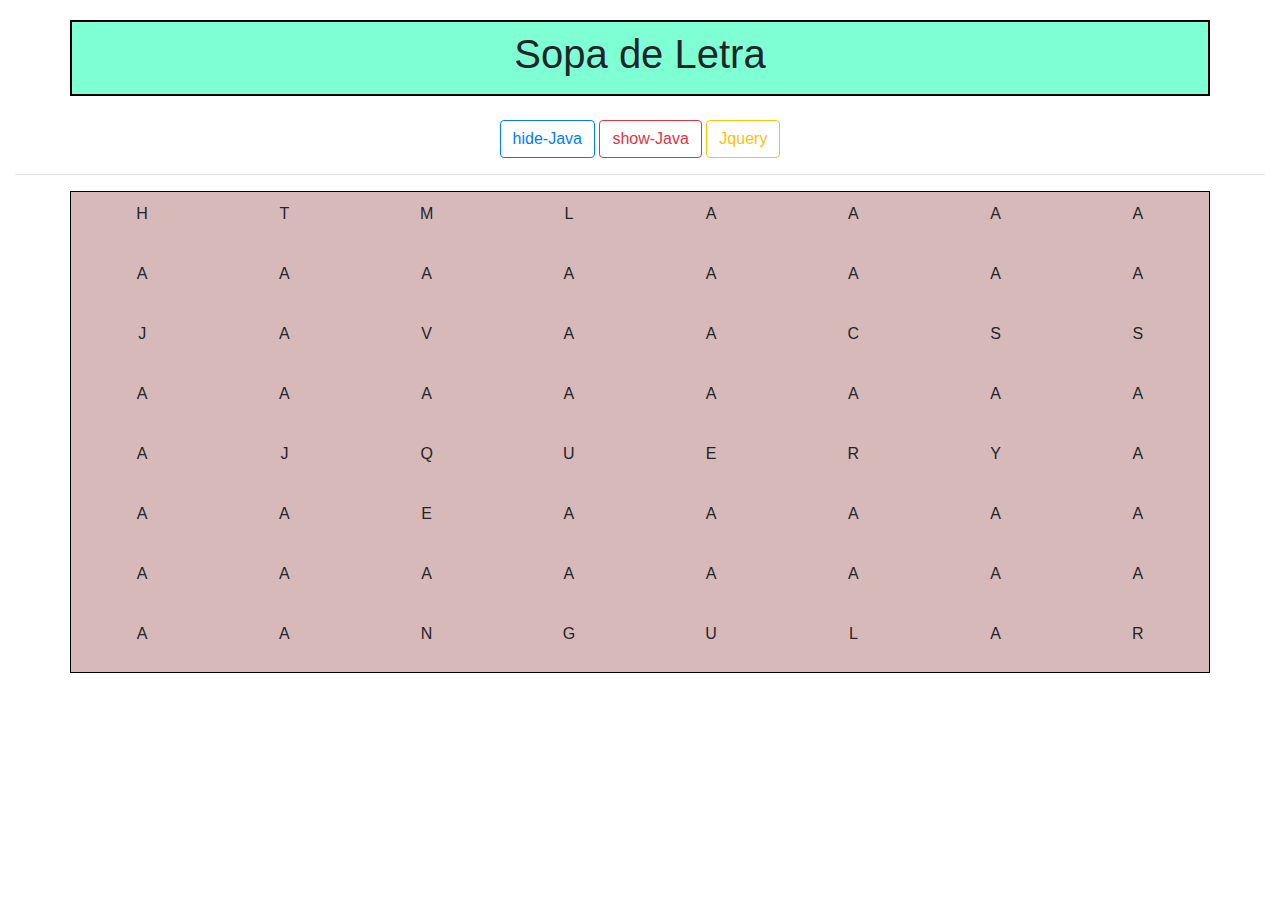
<file: 11.ejercicio1/index.html>
<!DOCTYPE html>
<html lang="en">

<head>
    <meta charset="UTF-8">
    <meta name="viewport" content="width=device-width, initial-scale=1.0">
    <meta http-equiv="X-UA-Compatible" content="ie=edge">
    <link rel="stylesheet" href="https://stackpath.bootstrapcdn.com/bootstrap/4.3.1/css/bootstrap.min.css"
        integrity="sha384-ggOyR0iXCbMQv3Xipma34MD+dH/1fQ784/j6cY/iJTQUOhcWr7x9JvoRxT2MZw1T" crossorigin="anonymous">
    <link rel="stylesheet" href="estilos.css">
    <title>Sopa de Letras</title>
</head>

<body>
    <div class="container-fluid">

            <div class="container">
                    <div class="row">
                            <div class="col text-center p-2 texto">
                                <h1>Sopa de Letra</h1>
                            </div>
                    </div>
                    <div class="row">
                        <div class="col text-center pt-4">
                            <button type="button" class="btn btn-outline-primary hide">hide-Java</button>
                            <button type="button" class="btn btn-outline-danger show">show-Java</button>
                            <button type="button" class="btn btn-outline-warning animate">Jquery</button>

                        </div>

                    </div>
             </div>
             <hr>
        
            <div class="container contenido">
               
                <div class="row ">
                    <div class="col">
                        <P class="caja html">
                            H
                        </P>
                    </div>
                    <div class="col">
                        <P class="caja html">
                            T
                        </P>
                    </div>
                    <div class="col">
                        <P class="caja html">
                            M
                        </P>
                    </div>
                    <div class="col">
                        <P class="caja html">
                            L
                        </P>
                    </div>
                    <div class="col">
                        <P class="caja">
                            A
                        </P>
                    </div>
                    <div class="col">
                        <P class="caja">
                            A
                        </P>
                    </div>
                    <div class="col">
                        <P class="caja">
                            A
                        </P>
                    </div>
                    <div class="col">
                        <P class="caja">
                            A
                        </P>
                    </div>
                </div>
                <div class="row">
                    <div class="col">
                        <P class="caja">
                            A
                        </P>
                    </div>
                    <div class="col">
                        <P class="caja">
                            A
                        </P>
                    </div>
                    <div class="col">
                        <P class="caja">
                            A
                        </P>
                    </div>
                    <div class="col">
                        <P class="caja">
                            A
                        </P>
                    </div>
                    <div class="col">
                        <P class="caja">
                            A
                        </P>
                    </div>
                    <div class="col">
                        <P class="caja">
                            A
                        </P>
                    </div>
                    <div class="col">
                        <P class="caja">
                            A
                        </P>
                    </div>
                    <div class="col">
                        <P class="caja">
                            A
                        </P>
                    </div>
                </div>
                <div class="row">
                    <div class="col">
                        <P class="caja java">
                            J
                        </P>
                    </div>
                    <div class="col">
                        <P class="caja java">
                            A
                        </P>
                    </div>
                    <div class="col">
                        <P class="caja java">
                            V
                        </P>
                    </div>
                    <div class="col">
                        <P class="caja java">
                            A
                        </P>
                    </div>
                    <div class="col">
                        <P class="caja">
                            A
                        </P>
                    </div>
                    <div class="col">
                        <P class="caja css">
                            C
                        </P>
                    </div>
                    <div class="col">
                        <P class="caja css">
                            S
                        </P>
                    </div>
                    <div class="col">
                        <P class="caja css">
                            S
                        </P>
                    </div>
                </div>
                <div class="row">
                    <div class="col">
                        <P class="caja">
                            A
                        </P>
                    </div>
                    <div class="col">
                        <P class="caja">
                            A
                        </P>
                    </div>
                    <div class="col">
                        <P class="caja">
                            A
                        </P>
                    </div>
                    <div class="col">
                        <P class="caja">
                            A
                        </P>
                    </div>
                    <div class="col">
                        <P class="caja">
                            A
                        </P>
                    </div>
                    <div class="col">
                        <P class="caja">
                            A
                        </P>
                    </div>
                    <div class="col">
                        <P class="caja">
                            A
                        </P>
                    </div>
                    <div class="col">
                        <P class="caja">
                            A
                        </P>
                    </div>
                </div>
                <div class="row">
                    <div class="col">
                        <P class="caja">
                            A
                        </P>
                    </div>
                    <div class="col">
                        <P class="caja jquery">
                            J
                        </P>
                    </div>
                    <div class="col">
                        <P class="caja jquery">
                            Q
                        </P>
                    </div>
                    <div class="col">
                        <P class="caja jquery">
                            U
                        </P>
                    </div>
                    <div class="col">
                        <P class="caja jquery">
                            E
                        </P>
                    </div>
                    <div class="col">
                        <P class="caja jquery">
                            R
                        </P>
                    </div>
                    <div class="col">
                        <P class="caja jquery">
                            Y
                        </P>
                    </div>
                    <div class="col">
                        <P class="caja">
                            A
                        </P>
                    </div>
                </div>
                <div class="row">
                    <div class="col">
                        <P class="caja">
                            A
                        </P>
                    </div>
                    <div class="col">
                        <P class="caja">
                            A
                        </P>
                    </div>
                    <div class="col">
                        <P class="caja">
                            E
                        </P>
                    </div>
                    <div class="col">
                        <P class="caja">
                            A
                        </P>
                    </div>
                    <div class="col">
                        <P class="caja">
                            A
                        </P>
                    </div>
                    <div class="col">
                        <P class="caja">
                            A
                        </P>
                    </div>
                    <div class="col">
                        <P class="caja">
                            A
                        </P>
                    </div>
                    <div class="col">
                        <P class="caja">
                            A
                        </P>
                    </div>
                </div>
                <div class="row">
                    <div class="col">
                        <P class="caja">
                            A
                        </P>
                    </div>
                    <div class="col">
                        <P class="caja">
                            A
                        </P>
                    </div>
                    <div class="col">
                        <P class="caja">
                            A
                        </P>
                    </div>
                    <div class="col">
                        <P class="caja">
                            A
                        </P>
                    </div>
                    <div class="col">
                        <P class="caja">
                            A
                        </P>
                    </div>
                    <div class="col">
                        <P class="caja">
                            A
                        </P>
                    </div>
                    <div class="col">
                        <P class="caja">
                            A
                        </P>
                    </div>
                    <div class="col">
                        <P class="caja">
                            A
                        </P>
                    </div>
                </div>
                <div class="row">
                    <div class="col">
                        <P class="caja">
                            A
                        </P>
                    </div>
                    <div class="col">
                        <P class="caja angular">
                            A
                        </P>
                    </div>
                    <div class="col">
                        <P class="caja angular">
                            N
                        </P>
                    </div>
                    <div class="col">
                        <P class="caja angular">
                            G
                        </P>
                    </div>
                    <div class="col">
                        <P class="caja angular">
                            U
                        </P>
                    </div>
                    <div class="col">
                        <P class="caja angular">
                            L
                        </P>
                    </div>
                    <div class="col">
                        <P class="caja angular">
                            A
                        </P>
                    </div>
                    <div class="col">
                        <P class="caja angular">
                            R
                        </P>
                    </div>
                </div>
            </div>
        

    </div>

     




    <script src="../jquery.js"></script>
    <script src="app.js"></script>
</body>

</html>
</file>
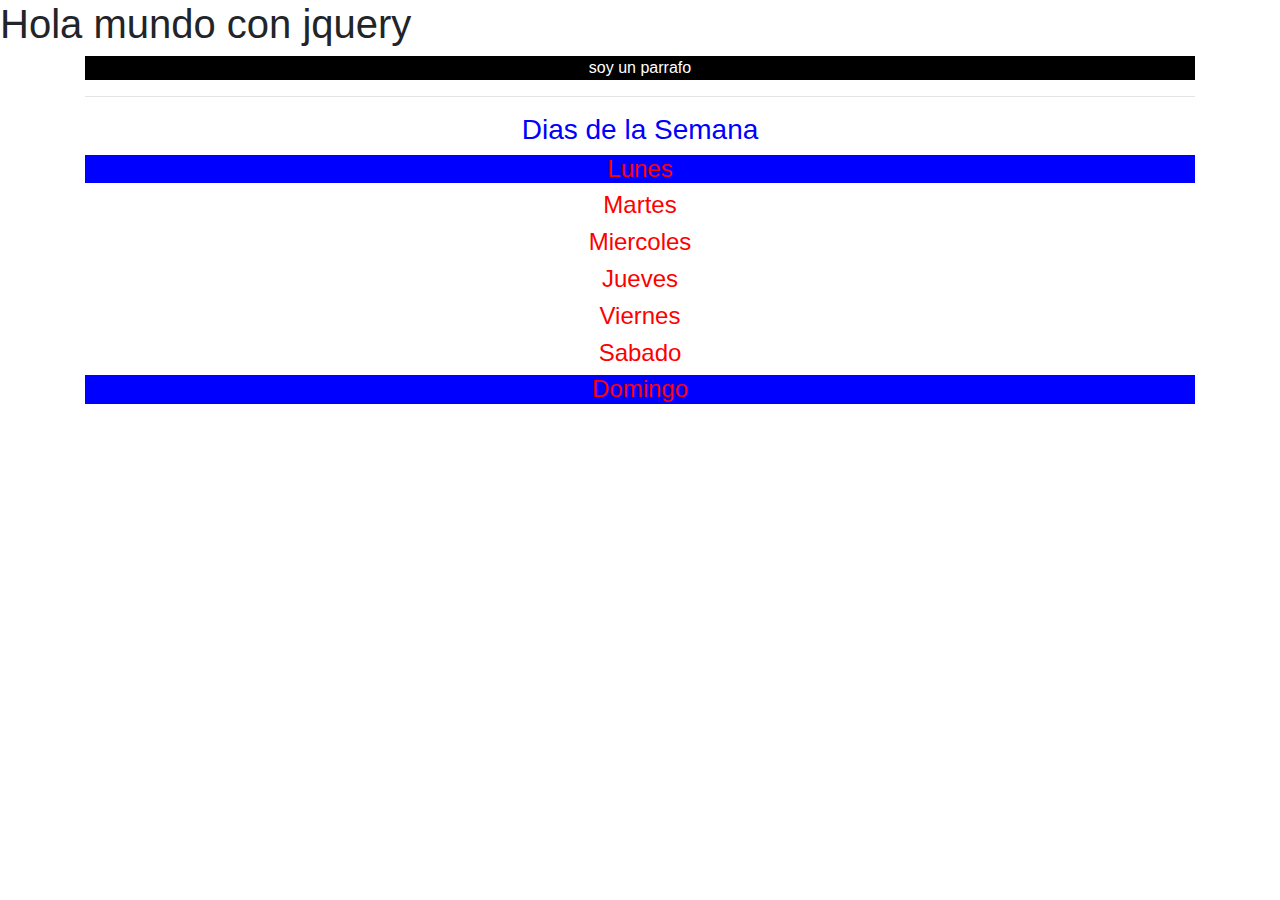
<file: 2.Sintaxis-Selectores/index.html>
<!DOCTYPE html>
<html lang="en">
<head>
    <meta charset="UTF-8">
    <meta name="viewport" content="width=device-width, initial-scale=1.0">
    <meta http-equiv="X-UA-Compatible" content="ie=edge">
    <link rel="stylesheet" href="https://stackpath.bootstrapcdn.com/bootstrap/4.3.1/css/bootstrap.min.css" integrity="sha384-ggOyR0iXCbMQv3Xipma34MD+dH/1fQ784/j6cY/iJTQUOhcWr7x9JvoRxT2MZw1T" crossorigin="anonymous">
    <title>Sintaxis-Selectores</title>
</head>
<body>

    <h1>Hola mundo con jquery</h1>

    <div class="container">
        <div class="row">
            <div class="col text-center">
                <p id="soyId">soy un parrafo </p>
                <hr>
                <h3>Dias de la Semana</h3>
                <h4 class="dia">Lunes</h4>
                <h4 class="dia">Martes</h4>
                <h4 class="dia">Miercoles</h4>
                <h4 class="dia">Jueves</h4>
                <h4 class="dia">Viernes</h4>
                <h4 class="dia">Sabado</h4>
                <h4 class="dia">Domingo</h4>
            </div>
        </div>
    </div>

    
    



    <script src="../jquery.js"></script>
    <script src="app.js"></script>
</body>
</html>
</file>
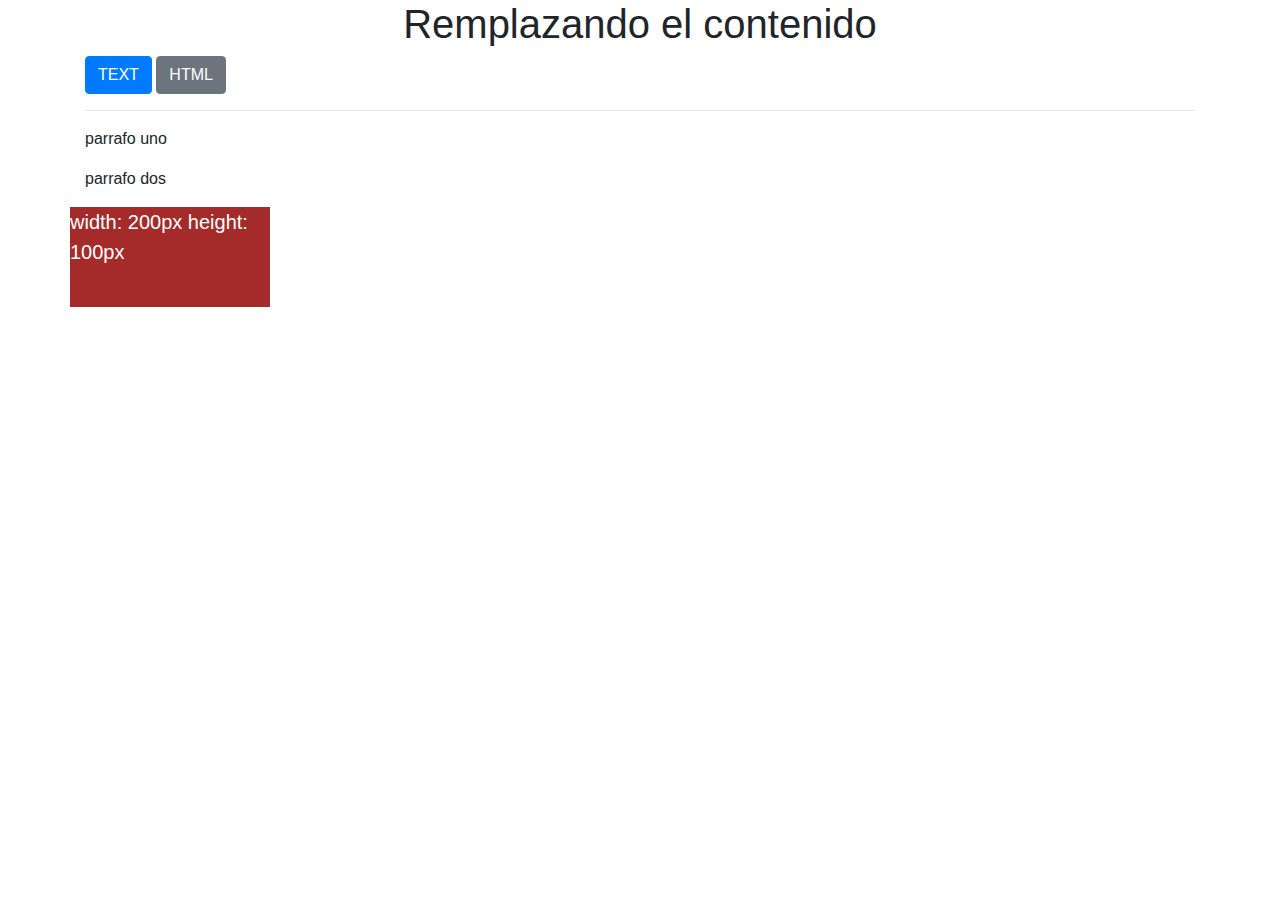
<file: 3.Metodos/index.html>
<!DOCTYPE html>
<html lang="en">
<head>
    <meta charset="UTF-8">
    <meta name="viewport" content="width=device-width, initial-scale=1.0">
    <meta http-equiv="X-UA-Compatible" content="ie=edge">
    <link rel="stylesheet" href="https://stackpath.bootstrapcdn.com/bootstrap/4.3.1/css/bootstrap.min.css" integrity="sha384-ggOyR0iXCbMQv3Xipma34MD+dH/1fQ784/j6cY/iJTQUOhcWr7x9JvoRxT2MZw1T" crossorigin="anonymous">
    <link rel="stylesheet" href="estilos.css">
    <title>Métodos</title>
</head>
<body>

    <div class="container">
        <div class="row">
            <div class="col-12">
                <h1 class="text-center">Remplazando el contenido</h1>
                <button type="button" id="boton1" class="btn btn-primary">TEXT</button>
                <button type="button" id="boton2" class="btn btn-secondary">HTML</button>
                <hr>
                <p class="parrafo1">parrafo uno</p>
                <p class="parrafo2">parrafo dos</p>
            </div>
            <div class="row">
                <div class="col-12">
                        <div class="caja">
                                width: 200px
                                height: 100px
                        </div>
                        <div id="resultado">
                           
                        </div>

                </div>
    
            </div>
        </div>
    </div>

   


    


  
   
    <script src="../jquery.js"></script>
    <script src="app.js"></script>
</body>
</html>
</file>
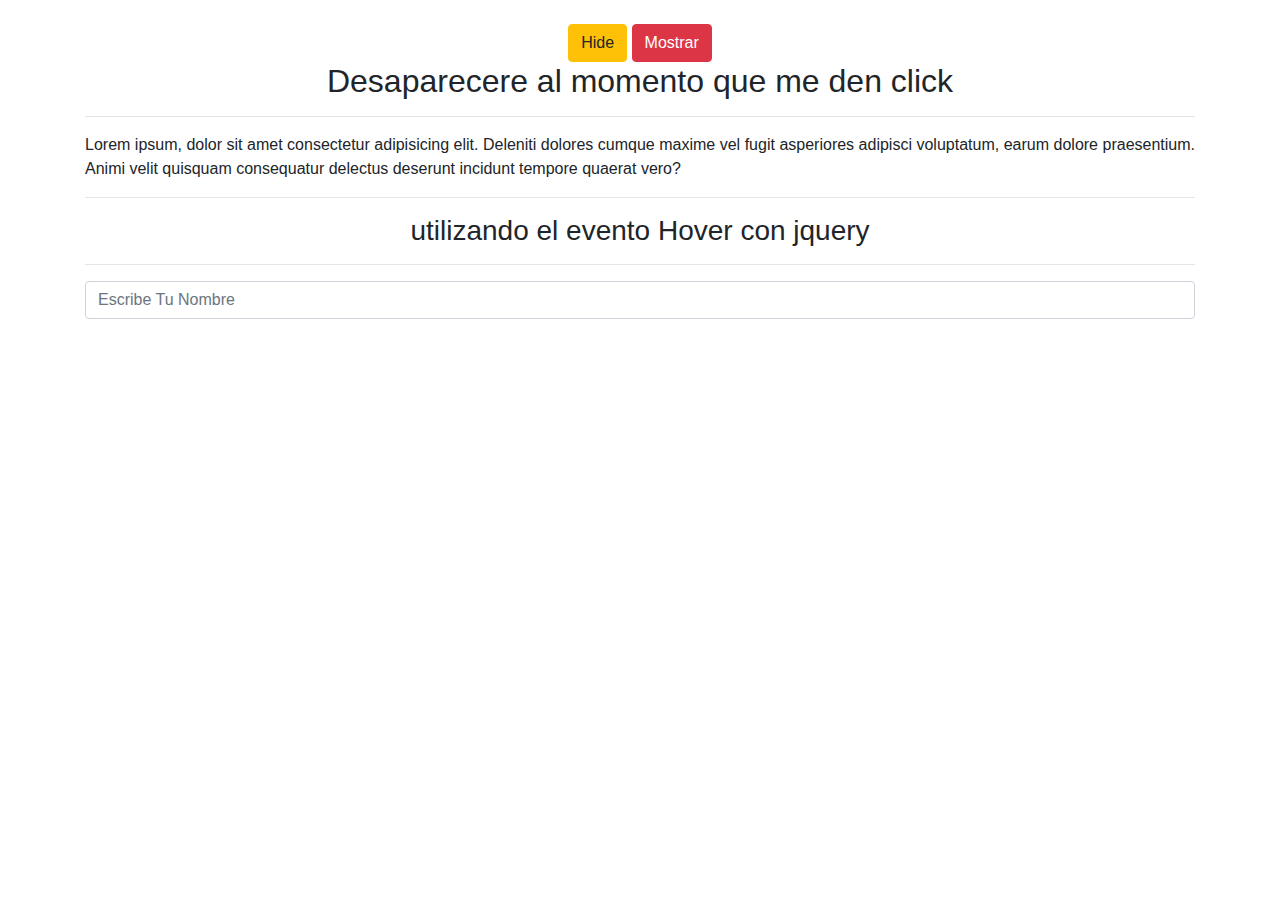
<file: 4.Eventos/index.html>
<!DOCTYPE html>
<html lang="en">
<head>
    <meta charset="UTF-8">
    <meta name="viewport" content="width=device-width, initial-scale=1.0">
    <meta http-equiv="X-UA-Compatible" content="ie=edge">
    <link rel="stylesheet" href="https://stackpath.bootstrapcdn.com/bootstrap/4.3.1/css/bootstrap.min.css" integrity="sha384-ggOyR0iXCbMQv3Xipma34MD+dH/1fQ784/j6cY/iJTQUOhcWr7x9JvoRxT2MZw1T" crossorigin="anonymous">
    <title>Eventos</title>
</head>
<body>
    <div class="container">
        <div class="row">
            <div class="col pt-4 text-center">
                    <button type="button" class="btn btn-warning" id="boton1">Hide</button>
                    <button type="button" class="btn btn-danger" id="boton2">Mostrar</button>
                    <h2 class="h2-hide">Desaparecere al momento que me den click</h2>
                    <hr>
                    <p class="parrafo text-justify">Lorem ipsum, dolor sit amet consectetur adipisicing elit. Deleniti dolores cumque maxime vel fugit asperiores adipisci voluptatum, earum dolore praesentium. Animi velit quisquam consequatur delectus deserunt incidunt tempore quaerat vero?</p>
                     <hr>
                    <h3 class="h3-hover"> utilizando el evento Hover con jquery</h3>
                    <hr>
                    <input type="text"  class="form-control" placeholder="Escribe Tu Nombre">
                    <div class="resultado">
                        
                    </div>
            </div>
        </div>
    </div>


    <script src="../jquery.js"></script>
    <script src="app.js"></script>
</body>
</html>
</file>
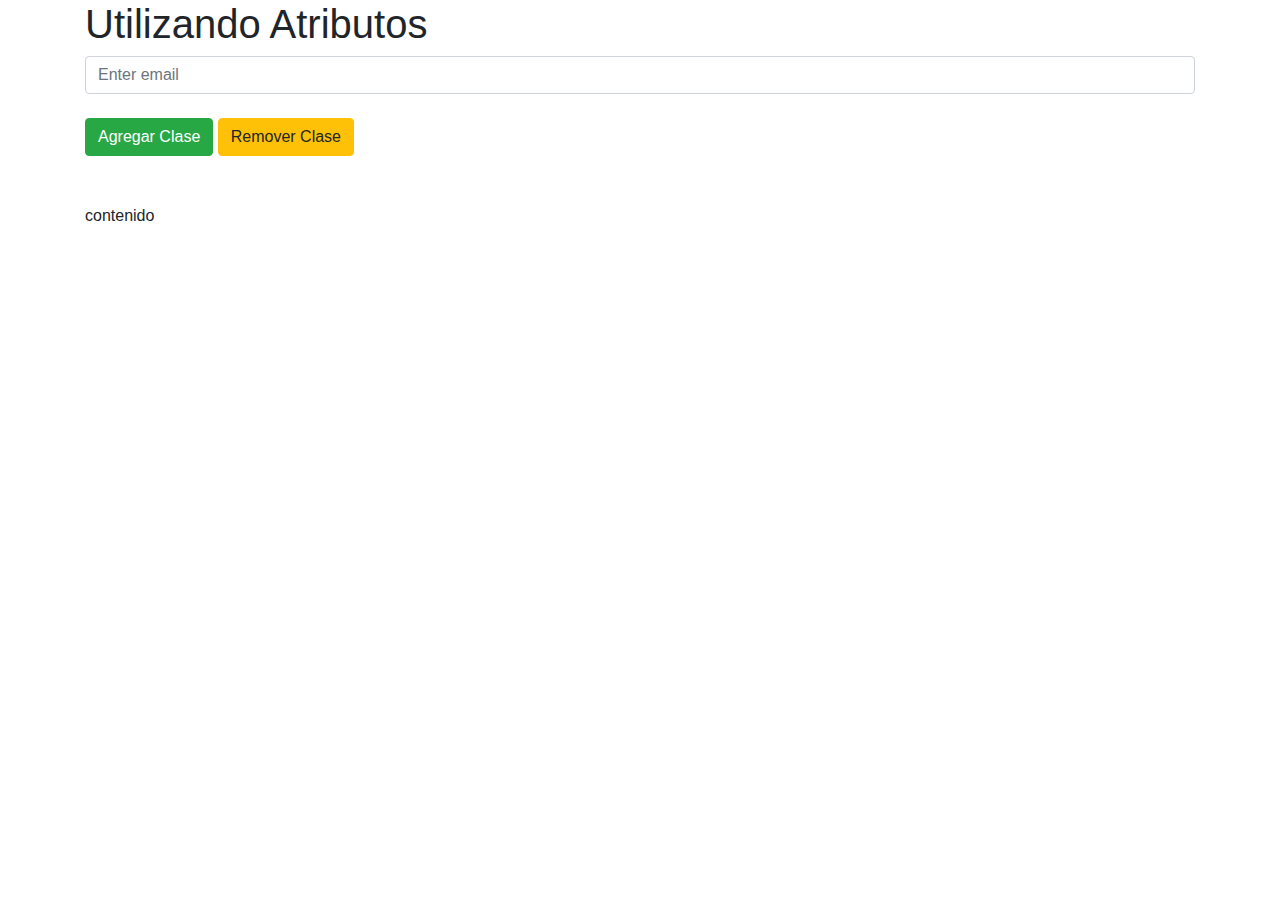
<file: 5.Atributos/index.html>
<!DOCTYPE html>
<html lang="en">
<head>
    <meta charset="UTF-8">
    <meta name="viewport" content="width=device-width, initial-scale=1.0">
    <meta http-equiv="X-UA-Compatible" content="ie=edge">
    <link rel="stylesheet" href="https://stackpath.bootstrapcdn.com/bootstrap/4.3.1/css/bootstrap.min.css" integrity="sha384-ggOyR0iXCbMQv3Xipma34MD+dH/1fQ784/j6cY/iJTQUOhcWr7x9JvoRxT2MZw1T" crossorigin="anonymous">
    <link rel="stylesheet" href="estilos.css">
    <title>Atributos</title>

</head>
<body>

    <div class="container">
        <div class="row">
            <div class="col-12">
                <h1>Utilizando Atributos</h1>
                <input type="email" class="form-control" id="email" aria-describedby="emailHelp" placeholder="Enter email">
            </div>
            <hr>
            <div class="col-12 mt-4 ">
                <button id='add' type="button" class="btn btn-success">Agregar Clase</button>
                <button id='remove' type="button" class="btn btn-warning">Remover Clase</button>
                <div id='caja'>
                      <p class="pt-5">contenido</p>
                </div>

            </div>
            
        </div>
    </div>

   
    


  
   
    <script src="../jquery.js"></script>
    <script src="app.js"></script>
</body>
</html>
</file>
<file: 11.ejercicio1/estilos.css>
body{
    margin-top: 20px;
}

.contenido{
    border: 1px solid black;
    background-color: rgb(216, 185, 185);
}

.texto{
    background-color: aquamarine;
    border: 2px solid black;
}

.caja{
    padding: 10px;
    text-align: center;
}

.color{
    background-color: coral;
}

.color1{
    background-color: rgb(255, 80, 197);
}

.color2{
    background-color: green;
}
</file>
<file: 3.Metodos/estilos.css>
.caja{
    width: 200px;
    height: 100px;
    background-color: brown;
    font-size: 20px;
    color: white;
}
</file>
<file: 5.Atributos/estilos.css>
.contenido{
    width: 200px;
    height: 200px;
    background-color: red;
    border-radius: 50%;
    text-align: center;
}
</file>
